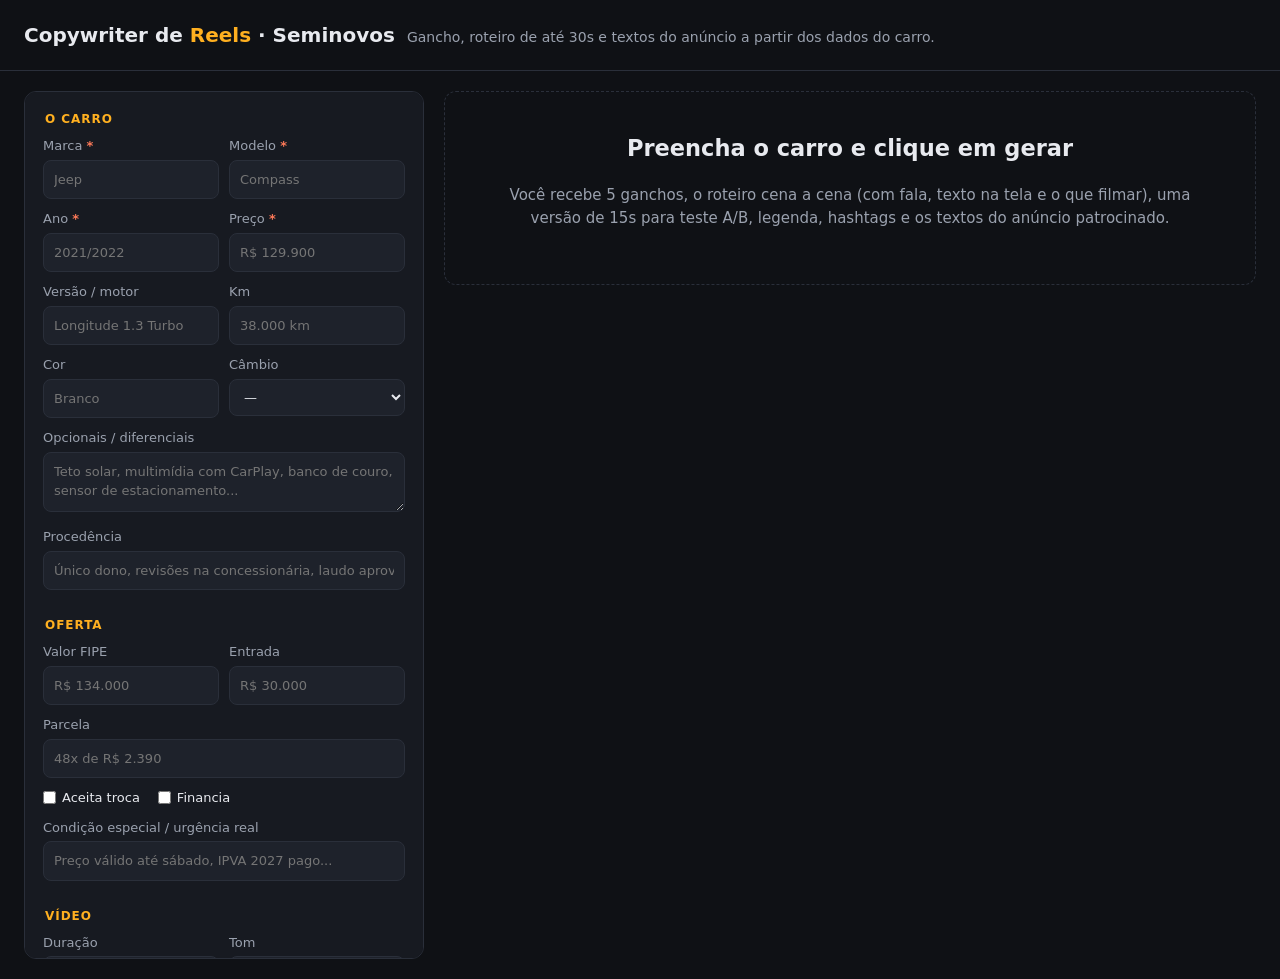
<file: static/copy.html>
<!doctype html>
<html lang="pt-BR">
<head>
<meta charset="utf-8">
<meta name="viewport" content="width=device-width, initial-scale=1">
<title>Copywriter de Reels</title>
<style>
  :root {
    --bg: #0f1115; --panel: #171a21; --panel2: #1e222b; --line: #2a2f3a;
    --text: #e8eaef; --muted: #9aa1ae; --accent: #ffb020; --accent-ink: #1a1200;
    --ok: #3ecf8e; --warn: #ff7a59; --radius: 12px;
  }
  * { box-sizing: border-box; }
  body { margin: 0; background: var(--bg); color: var(--text);
    font: 15px/1.5 system-ui, -apple-system, "Segoe UI", Roboto, sans-serif; }
  header { padding: 20px 24px; border-bottom: 1px solid var(--line); display: flex; align-items: baseline; gap: 12px; flex-wrap: wrap; }
  header h1 { margin: 0; font-size: 20px; }
  header h1 span { color: var(--accent); }
  header p { margin: 0; color: var(--muted); font-size: 14px; }
  main { display: grid; grid-template-columns: 400px 1fr; gap: 20px; padding: 20px 24px; max-width: 1500px; margin: 0 auto; }
  @media (max-width: 960px) { main { grid-template-columns: 1fr; padding: 16px; } }

  form { background: var(--panel); border: 1px solid var(--line); border-radius: var(--radius); padding: 18px; align-self: start; position: sticky; top: 16px; max-height: calc(100vh - 32px); overflow: auto; }
  @media (max-width: 960px) { form { position: static; max-height: none; } }
  fieldset { border: 0; padding: 0; margin: 0 0 16px; }
  legend { font-size: 12px; text-transform: uppercase; letter-spacing: .08em; color: var(--accent); margin-bottom: 8px; font-weight: 600; }
  .row { display: grid; grid-template-columns: 1fr 1fr; gap: 10px; }
  label { display: block; font-size: 13px; color: var(--muted); margin-bottom: 10px; }
  label b { color: var(--warn); font-weight: 600; }
  input, select, textarea { width: 100%; margin-top: 4px; background: var(--panel2); color: var(--text);
    border: 1px solid var(--line); border-radius: 8px; padding: 9px 10px; font: inherit; }
  textarea { resize: vertical; min-height: 60px; }
  input:focus, select:focus, textarea:focus { outline: 2px solid var(--accent); outline-offset: -1px; border-color: transparent; }
  .checks { display: flex; gap: 18px; margin-bottom: 10px; }
  .checks label { display: flex; align-items: center; gap: 6px; margin: 0; color: var(--text); }
  .checks input { width: auto; margin: 0; }
  button { font: inherit; cursor: pointer; border-radius: 8px; border: 1px solid var(--line); background: var(--panel2); color: var(--text); padding: 8px 12px; }
  button:hover { border-color: var(--accent); }
  .primary { width: 100%; background: var(--accent); color: var(--accent-ink); border: 0; font-weight: 700; padding: 13px; font-size: 16px; }
  .primary:disabled { opacity: .6; cursor: wait; }

  #saida { min-width: 0; }
  .vazio { color: var(--muted); border: 1px dashed var(--line); border-radius: var(--radius); padding: 40px; text-align: center; }
  .vazio h2 { color: var(--text); margin-top: 0; }
  .card { background: var(--panel); border: 1px solid var(--line); border-radius: var(--radius); padding: 18px; margin-bottom: 16px; }
  .card h2 { margin: 0 0 12px; font-size: 16px; display: flex; justify-content: space-between; align-items: center; gap: 10px; }
  .card h2 button { font-size: 12px; padding: 5px 10px; font-weight: 500; }
  .big { font-size: 17px; }
  .muted { color: var(--muted); }
  .grid3 { display: grid; grid-template-columns: repeat(3, 1fr); gap: 12px; }
  @media (max-width: 1200px) { .grid3 { grid-template-columns: 1fr; } }
  .mini { background: var(--panel2); border-radius: 8px; padding: 12px; }
  .mini small { color: var(--accent); text-transform: uppercase; font-size: 11px; letter-spacing: .06em; font-weight: 600; }
  .gancho { background: var(--panel2); border-radius: 8px; padding: 12px 14px; margin-bottom: 10px; border-left: 3px solid var(--line); }
  .gancho:first-of-type { border-left-color: var(--accent); }
  .tag { display: inline-block; font-size: 11px; padding: 2px 8px; border-radius: 99px; background: #2b2410; color: var(--accent); margin-right: 6px; font-weight: 600; }
  .gancho .fala { font-size: 16px; font-weight: 600; margin: 6px 0; }
  .tela { display: inline-block; background: #000; color: #fff; padding: 2px 8px; border-radius: 4px; font-weight: 700; font-size: 13px; }

  .tabs { display: flex; gap: 6px; margin-bottom: 12px; }
  .tabs button.on { background: var(--accent); color: var(--accent-ink); border-color: var(--accent); font-weight: 600; }
  .cena { display: grid; grid-template-columns: 78px 1fr; gap: 12px; padding: 12px 0; border-top: 1px solid var(--line); }
  .cena:first-child { border-top: 0; }
  .cena .t { font-weight: 700; color: var(--accent); }
  .cena .t small { display: block; color: var(--muted); font-weight: 500; font-size: 12px; }
  .cena .narr { font-size: 16px; margin: 4px 0 6px; }
  .cena .vis { color: var(--muted); font-size: 13px; }
  .cena .gat { font-size: 12px; color: var(--ok); }
  pre.txt { white-space: pre-wrap; font: inherit; background: var(--panel2); padding: 12px; border-radius: 8px; margin: 0; }
  ul { margin: 0; padding-left: 18px; }
  li { margin-bottom: 6px; }
  .alerta li::marker { color: var(--warn); }
  .hash { color: #7fb3ff; }
  .erro { background: #2a1512; border: 1px solid var(--warn); color: #ffd4c9; padding: 14px; border-radius: var(--radius); }
  .loading { text-align: center; padding: 50px 20px; color: var(--muted); }
  .spin { width: 36px; height: 36px; border: 3px solid var(--line); border-top-color: var(--accent); border-radius: 50%; animation: s 1s linear infinite; margin: 0 auto 14px; }
  @keyframes s { to { transform: rotate(360deg); } }
  .toast { position: fixed; bottom: 20px; left: 50%; transform: translateX(-50%); background: var(--ok); color: #002313; padding: 8px 16px; border-radius: 99px; font-weight: 600; opacity: 0; transition: opacity .2s; pointer-events: none; }
  .toast.on { opacity: 1; }
</style>
</head>
<body>
<header>
  <h1>Copywriter de <span>Reels</span> · Seminovos</h1>
  <p>Gancho, roteiro de até 30s e textos do anúncio a partir dos dados do carro.</p>
</header>

<main>
  <form id="f" autocomplete="off">
    <fieldset>
      <legend>O carro</legend>
      <div class="row">
        <label>Marca <b>*</b><input name="marca" placeholder="Jeep" required></label>
        <label>Modelo <b>*</b><input name="modelo" placeholder="Compass" required></label>
      </div>
      <div class="row">
        <label>Ano <b>*</b><input name="ano" placeholder="2021/2022" required></label>
        <label>Preço <b>*</b><input name="preco" placeholder="R$ 129.900" required></label>
      </div>
      <div class="row">
        <label>Versão / motor<input name="versao" placeholder="Longitude 1.3 Turbo"></label>
        <label>Km<input name="km" placeholder="38.000 km"></label>
      </div>
      <div class="row">
        <label>Cor<input name="cor" placeholder="Branco"></label>
        <label>Câmbio
          <select name="cambio"><option value="">—</option><option>Automático</option><option>Manual</option><option>CVT</option><option>Automatizado</option></select>
        </label>
      </div>
      <label>Opcionais / diferenciais
        <textarea name="diferenciais" placeholder="Teto solar, multimídia com CarPlay, banco de couro, sensor de estacionamento..."></textarea>
      </label>
      <label>Procedência
        <input name="procedencia" placeholder="Único dono, revisões na concessionária, laudo aprovado, garantia 3 meses">
      </label>
    </fieldset>

    <fieldset>
      <legend>Oferta</legend>
      <div class="row">
        <label>Valor FIPE<input name="fipe" placeholder="R$ 134.000"></label>
        <label>Entrada<input name="entrada" placeholder="R$ 30.000"></label>
      </div>
      <label>Parcela<input name="parcela" placeholder="48x de R$ 2.390"></label>
      <div class="checks">
        <label><input type="checkbox" name="aceita_troca"> Aceita troca</label>
        <label><input type="checkbox" name="financia"> Financia</label>
      </div>
      <label>Condição especial / urgência real
        <input name="condicoes" placeholder="Preço válido até sábado, IPVA 2027 pago...">
      </label>
    </fieldset>

    <fieldset>
      <legend>Vídeo</legend>
      <div class="row">
        <label>Duração
          <select name="duracao"><option value="30">30s</option><option value="20">20s</option><option value="15">15s</option></select>
        </label>
        <label>Tom
          <select name="tom">
            <option value="">Automático</option>
            <option>Energético e urgente</option>
            <option>Premium / sofisticado</option>
            <option>Próximo e de confiança</option>
            <option>Divertido / descontraído</option>
            <option>Racional / custo-benefício</option>
          </select>
        </label>
      </div>
      <label>Formato
        <select name="formato">
          <option>Apresentador falando para a câmera</option>
          <option>Locução em off com imagens do carro</option>
          <option>POV / câmera na mão, estilo bastidor</option>
          <option>Só texto na tela + música (sem fala)</option>
        </select>
      </label>
      <label>Público-alvo<input name="publico" placeholder="Deixe vazio para a IA definir"></label>
      <div class="row">
        <label>Loja<input name="loja" placeholder="Nome da loja"></label>
        <label>Cidade<input name="cidade" placeholder="Campinas - SP"></label>
      </div>
      <label>CTA
        <select name="cta_canal"><option>WhatsApp</option><option>Direct do Instagram</option><option>Visita à loja</option></select>
      </label>
      <label>Observações<textarea name="observacoes" placeholder="Qualquer detalhe extra que o vendedor saiba (ex.: pneus novos, chave reserva, nunca bateu)"></textarea></label>
    </fieldset>

    <button class="primary" id="btn" type="submit">Gerar copy do Reels</button>
  </form>

  <section id="saida">
    <div class="vazio">
      <h2>Preencha o carro e clique em gerar</h2>
      <p>Você recebe 5 ganchos, o roteiro cena a cena (com fala, texto na tela e o que filmar), uma versão de 15s para teste A/B, legenda, hashtags e os textos do anúncio patrocinado.</p>
    </div>
  </section>
</main>
<div class="toast" id="toast">Copiado!</div>

<script>
const $ = s => document.querySelector(s);
const esc = s => String(s ?? "").replace(/[&<>"']/g, c => ({"&":"&amp;","<":"&lt;",">":"&gt;",'"':"&quot;","'":"&#39;"}[c]));
let ultimo = null;
const copias = {};

function copiar(id) {
  navigator.clipboard.writeText(copias[id] || "").then(() => {
    const t = $("#toast"); t.classList.add("on"); setTimeout(() => t.classList.remove("on"), 1200);
  });
}
function btnCopiar(id, texto) { copias[id] = texto; return `<button type="button" onclick="copiar('${id}')">Copiar</button>`; }

function roteiroTexto(r) {
  return `${r.titulo} (${r.duracao_seg}s)\n\n` + r.cenas.map(c =>
    `[${c.tempo}] ${c.etapa.toUpperCase()}\nFILMAR: ${c.visual}\nFALA: ${c.narracao}\nTELA: ${c.texto_tela}`
  ).join("\n\n");
}

function cenasHTML(r) {
  return r.cenas.map(c => `
    <div class="cena">
      <div class="t">${esc(c.tempo)}<small>${esc(c.etapa)}</small></div>
      <div>
        <span class="tela">${esc(c.texto_tela)}</span>
        <div class="narr">“${esc(c.narracao)}”</div>
        <div class="vis">🎥 ${esc(c.visual)}</div>
        <div class="gat">● ${esc(c.gatilho)}</div>
      </div>
    </div>`).join("");
}

function mostrarRoteiro(qual) {
  const r = qual === "curta" ? ultimo.versao_curta_15s : ultimo.roteiro_principal;
  document.querySelectorAll(".tabs button").forEach(b => b.classList.toggle("on", b.dataset.r === qual));
  $("#rt-titulo").textContent = `${r.titulo} · ${r.duracao_seg}s`;
  $("#rt-cenas").innerHTML = cenasHTML(r);
  copias.roteiro = roteiroTexto(r);
}

function render(d) {
  ultimo = d;
  const a = d.anuncio_meta;
  const anuncioTxt = `Texto principal:\n${a.texto_principal}\n\nTítulo: ${a.titulo}\nDescrição: ${a.descricao}\nBotão: ${a.botao_cta}`;
  const legendaTxt = `${d.legenda_post}\n\n${d.hashtags.map(h => h.startsWith("#") ? h : "#" + h).join(" ")}`;

  $("#saida").innerHTML = `
    <div class="card">
      <h2>Estratégia</h2>
      <p class="big">${esc(d.angulo_de_venda)}</p>
      <div class="grid3">
        <div class="mini"><small>Público</small><div>${esc(d.publico_alvo)}</div></div>
        <div class="mini"><small>Objeção a quebrar</small><div>${esc(d.objecao_principal)}</div></div>
        <div class="mini"><small>Gatilhos</small><div>${d.gatilhos_usados.map(g => `<b>${esc(g.gatilho)}</b>: ${esc(g.como_foi_aplicado)}`).join("<br>")}</div></div>
      </div>
    </div>

    <div class="card">
      <h2>Ganchos (0–3s) ${btnCopiar("ganchos", d.ganchos.map((g,i) => `${i+1}. [${g.tipo}] ${g.fala}\n   Tela: ${g.texto_tela}\n   Visual: ${g.visual}`).join("\n\n"))}</h2>
      ${d.ganchos.map(g => `
        <div class="gancho">
          <span class="tag">${esc(g.tipo)}</span><span class="tela">${esc(g.texto_tela)}</span>
          <div class="fala">“${esc(g.fala)}”</div>
          <div class="muted">🎥 ${esc(g.visual)}</div>
          <div class="muted" style="font-size:13px;margin-top:4px">💡 ${esc(g.por_que_funciona)}</div>
        </div>`).join("")}
    </div>

    <div class="card">
      <h2><span id="rt-titulo"></span> <button type="button" onclick="copiar('roteiro')">Copiar roteiro</button></h2>
      <div class="tabs">
        <button type="button" data-r="principal" onclick="mostrarRoteiro('principal')">Roteiro principal</button>
        <button type="button" data-r="curta" onclick="mostrarRoteiro('curta')">Versão 15s (teste A/B)</button>
      </div>
      <div id="rt-cenas"></div>
    </div>

    <div class="card">
      <h2>Locução corrida (teleprompter) ${btnCopiar("locucao", d.locucao_corrida)}</h2>
      <pre class="txt">${esc(d.locucao_corrida)}</pre>
    </div>

    <div class="card">
      <h2>Legenda + hashtags ${btnCopiar("legenda", legendaTxt)}</h2>
      <pre class="txt">${esc(d.legenda_post)}</pre>
      <p class="hash">${d.hashtags.map(h => esc(h.startsWith("#") ? h : "#" + h)).join(" ")}</p>
    </div>

    <div class="card">
      <h2>Anúncio patrocinado (Meta Ads) ${btnCopiar("anuncio", anuncioTxt)}</h2>
      <div class="grid3">
        <div class="mini" style="grid-column: span 3"><small>Texto principal</small><div>${esc(a.texto_principal)}</div></div>
        <div class="mini"><small>Título</small><div>${esc(a.titulo)}</div></div>
        <div class="mini"><small>Descrição</small><div>${esc(a.descricao)}</div></div>
        <div class="mini"><small>Botão</small><div>${esc(a.botao_cta)}</div></div>
      </div>
      <p class="muted" style="margin-bottom:0"><b>Segmentação sugerida:</b> ${esc(a.sugestao_segmentacao)}</p>
    </div>

    <div class="grid3" style="grid-template-columns:1fr 1fr">
      <div class="card"><h2>Dicas de gravação</h2><ul>${d.dicas_gravacao.map(x => `<li>${esc(x)}</li>`).join("")}</ul></div>
      <div class="card"><h2>⚠️ Confirmar antes de publicar</h2><ul class="alerta">${d.alertas.map(x => `<li>${esc(x)}</li>`).join("") || "<li>Nada pendente.</li>"}</ul></div>
    </div>
    <p class="muted" style="font-size:12px;text-align:right">Gerado por ${esc(d._modelo || "")}</p>
  `;
  mostrarRoteiro("principal");
}

$("#f").addEventListener("submit", async e => {
  e.preventDefault();
  const fd = new FormData(e.target);
  const dados = Object.fromEntries(fd.entries());
  dados.aceita_troca = fd.has("aceita_troca");
  dados.financia = fd.has("financia");

  const btn = $("#btn");
  btn.disabled = true; btn.textContent = "Escrevendo a copy...";
  $("#saida").innerHTML = `<div class="loading"><div class="spin"></div>A IA está estudando o carro e montando o roteiro.<br>Leva cerca de 30 a 60 segundos.</div>`;
  if (window.innerWidth < 960) $("#saida").scrollIntoView({behavior: "smooth"});

  try {
    const r = await fetch("/api/gerar", { method: "POST", headers: {"Content-Type": "application/json"}, body: JSON.stringify(dados) });
    const j = await r.json();
    if (!r.ok) throw new Error(j.erro || "Erro desconhecido");
    render(j);
  } catch (err) {
    $("#saida").innerHTML = `<div class="erro">${esc(err.message)}</div>`;
  } finally {
    btn.disabled = false; btn.textContent = "Gerar nova versão";
  }
});
</script>
</body>
</html>
</file>
